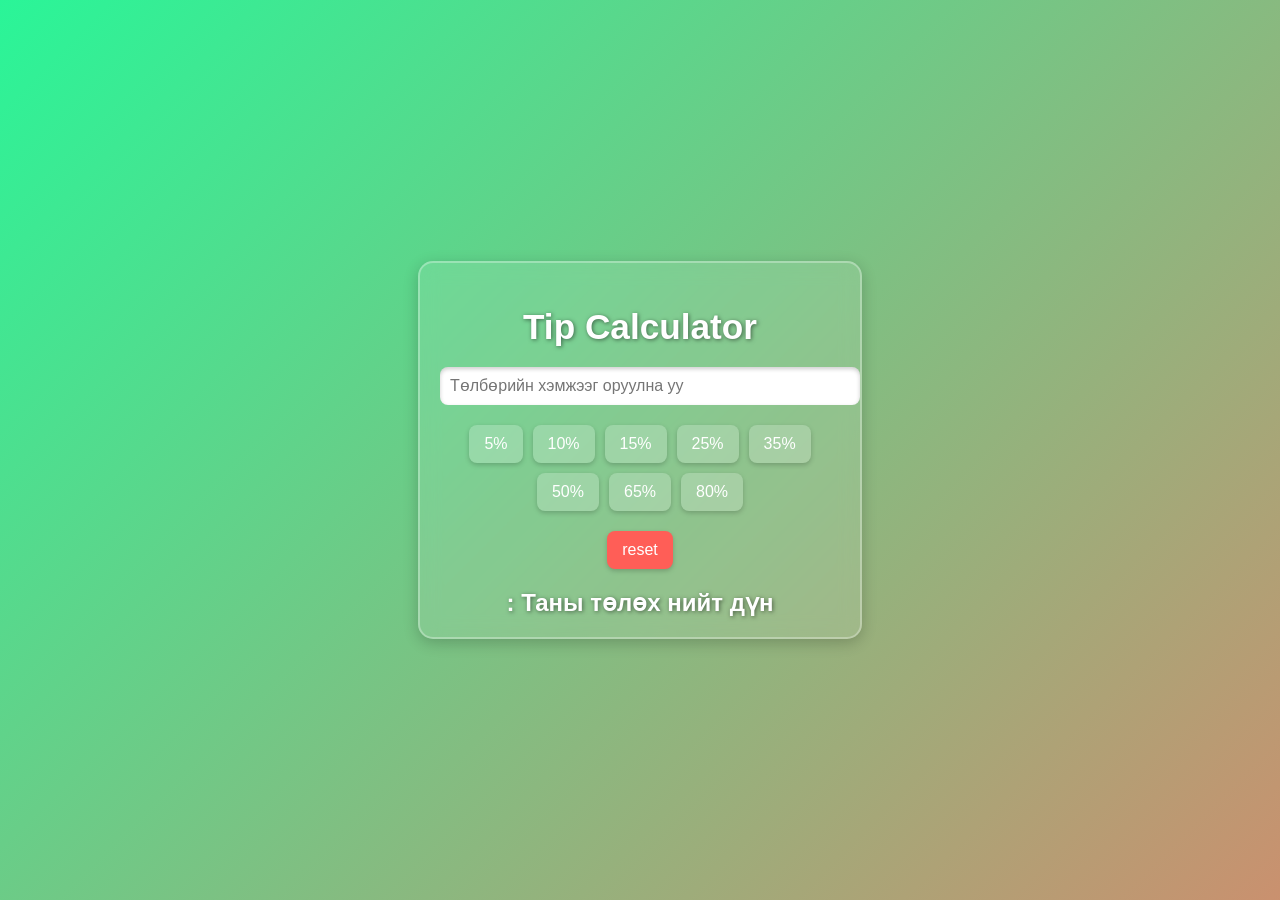
<file: index.html>
<!DOCTYPE html>
<html lang="en">
  <head>
    <meta charset="UTF-8" />
    <meta name="viewport" content="width=device-width, initial-scale=1.0" />
    <title>Document</title>
    <link rel="stylesheet" href="TipCalculator.css" />
  </head>
  <body>

    <div id="square">  
        <h1>Tip Calculator</h1>
      <div id="display">
        <input type="number" id="inputnum" placeholder="Төлбөрийн хэмжээг оруулна уу">
    </div>
      <span id="buttoncontainer">
        <button class="btn" value="5">5%</button>
        <button class="btn" value="10">10%</button>
        <button class="btn" value="15">15%</button>
        <button class="btn" value="25">25%</button>
        <button class="btn" value="35">35%</button>
        <button class="btn" value="50">50%</button>
        <button class="btn" value="65">65%</button>
        <button class="btn" value="80">80%</button>
      </span>
      <button id="reset">reset</button>
      <div id="result">: Таны төлөх нийт дүн</div>
    </div>

    <script src="index.js"></script>
  </body>
</html>
</file>
<file: TipCalculator.css>
body {
  margin: 0;
  font-family: 'Arial', sans-serif;
  background: linear-gradient(-45deg, #6a11cb, #2575fc, #ff6f61, #2af598);
  background-size: 400% 400%;
  animation: gradientAnimation 10s ease infinite;
  color: #fff;
  display: flex;
  justify-content: center;
  align-items: center;
  height: 100vh;
}


@keyframes gradientAnimation {
  0% {
      background-position: 0% 50%;
  }
  50% {
      background-position: 100% 50%;
  }
  100% {
      background-position: 0% 50%;
  }
}


#square {
  background: rgba(255, 255, 255, 0.1);
  padding: 20px;
  border-radius: 15px;
  box-shadow: 0 4px 15px rgba(0, 0, 0, 0.2);
  text-align: center;
  width: 90%;
  max-width: 400px;
  border: 2px solid rgba(255, 255, 255, 0.3);
  backdrop-filter: blur(10px);
}


h1 {
  font-size: 2.2rem;
  margin-bottom: 20px;
  color: #fff;
  text-shadow: 1px 1px 4px rgba(0, 0, 0, 0.5);
}


#display {
  margin-bottom: 20px;
}

#inputnum {
  width: 100%;
  padding: 10px;
  border: none;
  border-radius: 8px;
  font-size: 1rem;
  box-shadow: inset 0 2px 4px rgba(0, 0, 0, 0.2);
  outline: none;
}


#buttoncontainer {
  display: flex;
  flex-wrap: wrap;
  gap: 10px;
  justify-content: center;
  margin-bottom: 20px;
}

.btn {
  background: rgba(255, 255, 255, 0.2);
  border: none;
  border-radius: 8px;
  color: white;
  padding: 10px 15px;
  font-size: 1rem;
  cursor: pointer;
  transition: all 0.3s ease;
  box-shadow: 0 2px 5px rgba(0, 0, 0, 0.2);
}

.btn:hover {
  background: #fff;
  color: #6a11cb;
  transform: scale(1.05);
}


#reset {
  background: #ff5e57;
  color: white;
  border: none;
  border-radius: 8px;
  padding: 10px 15px;
  font-size: 1rem;
  cursor: pointer;
  transition: all 0.3s ease;
  box-shadow: 0 2px 5px rgba(0, 0, 0, 0.2);
}

#reset:hover {
  background: #ff8982;
  transform: scale(1.05);
}


#result {
  margin-top: 20px;
  font-size: 1.5rem;
  font-weight: bold;
  text-shadow: 1px 1px 4px rgba(0, 0, 0, 0.5);
}
</file>
